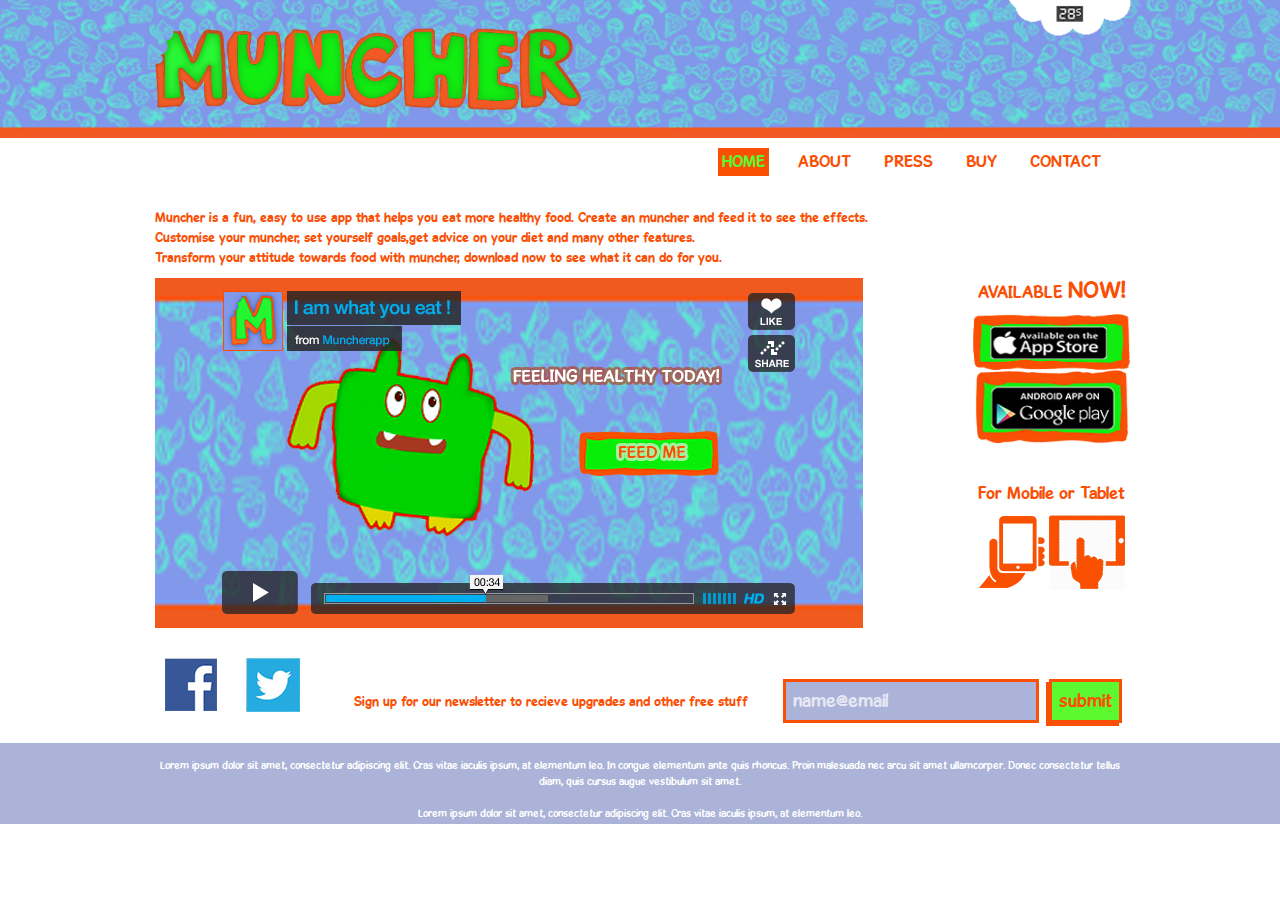
<file: index.html>
<!DOCTYPE html>
<html lang="en">

<head>
    <meta charset="utf-8">
    <meta http-equiv="X-UA-Compatible" content="IE=edge">
    <meta name="viewport" content="width=device-width, initial-scale=1">
    <title>Muncher</title>
    <!-- just google monster and got this image for the title image -->
    <link rel="shortcut icon" href="./public/images/title-image.ico" />

    <!-- Bootstrap -->
    <link rel="stylesheet" href="https://maxcdn.bootstrapcdn.com/bootstrap/3.3.5/css/bootstrap.min.css">
    <!-- Awesome Fonts -->
    <link rel="stylesheet" href="https://maxcdn.bootstrapcdn.com/font-awesome/4.4.0/css/font-awesome.min.css">
    <!-- main -->
    <link rel="stylesheet" href="./public/css/style.css">
</head>

<body class="body">

    <!-- MARK: Header -->
    <!--  putting images inside header and setting it to relative so i can stack & align the logo inside the background -->
    <div class="banner">
        <!-- putting logo inside container so its left aligned with the content on any width -->
        <div class="container">
           <a href="index.html"><img class="banner__logo img-responsive" src="./public/images/banner-logo.png" alt="Muncher Logo" /></a>
        </div>
        <img class="banner__background img-responsive" src="./public/images/banner-background.png" alt="Muncher banner Background" />
    </div>

    <!-- MARK: Nav -->
    <nav class="navbar navbar-default navbar-static-top" role="navigation">
        <div class="container">

            <!-- Hamburger Menu  -->
            <div class="navbar-header">
                <button type="button" class="navbar-toggle" data-toggle="collapse" data-target="#navbar">
                    <span class="sr-only">Toggle navigation</span>
                    <span class="icon-bar"></span>
                    <span class="icon-bar"></span>
                    <span class="icon-bar"></span>
                </button>
            </div>

            <!-- Nav -->
            <div class="collapse navbar-collapse" id="navbar">
                <ul class="nav navbar-nav navbar-right">
                    <li class="active"><a href="index.html">HOME</a></li>
                    <li><a href="About.html">ABOUT</a></li>
                    <li><a href="Press.html">PRESS</a></li>
                    <li><a href="Buy.html">BUY</a></li>
                    <li><a href="#contact" data-toggle="modal">CONTACT</a></li>
                </ul>
            </div>
        </div>
    </nav>

    <!--MARK: Intro -->
    <section class="intro">
        <div class="container">
            <div class="row">
                <div class="col-sm-12">
                    <p>Muncher is a fun, easy to use app that helps you eat more healthy food. Create an muncher and feed it to see the effects.
                        <br> Customise your muncher, set yourself goals,get advice on your diet and many other features.
                        <br> Transform your attitude towards food with muncher, download now to see what it can do for you.
                   </p>
                </div>
           </div>
        </div>
    </section>

    <!--MARK: Main -->
    <section class="main">
        <div class="container">
            <div class="row">

                <!--Video -->
                <div id="VideoDiv" class="col-md-9">
                    <!-- video player to go here but we our team doesnt have a video yet, so just using the image the designers provided -->
                    <img class="img-responsive" src="./public/images/video-image.png" alt="Video">
                </div>

                <!-- App Store -->
                <div class="appStore col-md-offset-1 col-md-2 text-center">
                    <h4 class="appStore__heading">AVAILABLE <span class="h3">NOW!</span></h2>
                    <a href="https://www.apple.com"><img class="appStore__img" src="./public/images/store-apple.png" alt="Apple App Store" /></a>
                    <a href="https://www.google.com"><img class="appStore__img" src="./public/images/store-google.png" alt="Android App Store" /></a>
                    <h4 class="appStore__heading--lower">For Mobile or Tablet</h3>
                    <img src="./public/images/device-mobile.png" alt="Mobile Devices" />
                    <img src="./public/images/device-tablet.png" alt="Tablet Devices" />
                </div>
            </div>
        </div>
    </section>

    <!--MARK: Social Media-->
    <section class="social-media">
        <div class="container">
            <div class="row">

                <!-- Social Media Container -->
                <!-- on the PSD after the facebook & twitter icon the text's baseline is alligned to the bottom of the icons , also the input & submit buttons actually go lower than the bottom of the icons
                was pretty fustrating trying to align this perfectly to what the designers specified , I basicly needed a col-md-7.5-->
                <div class="social-container col-md-7 col-sm-9">
                    <a href="https://www.facebook.com"><img class="social-container__social-image" src="./public/images/social-facebook.png" alt="Facebook icon" /></a>
                    <a href="https://www.twitter.com"><img class="social-container__social-image" src="./public/images/social-twitter.png" alt="Twitter Icon" /></a>
                    <p class="social-container__text">
                        Sign up for our newsletter to recieve upgrades and other free stuff
                    </p>
                </div>

                <!-- Subscribe Form -->
                <div class="subscribe-form-container col-md-5 col-sm-12">
                    <form class="form-inline form-inline--subscribe" id="subscribeForm" method="post" action="./ajax/contactSimple.php" onsubmit="return false;">
                        <div class="form-group form-inline--subscribe__input">
                            <input class="input--muncher input--lg" type="email" name="subscribeEmail" placeholder="name@email" required value="">
                        </div>
                        <input class="btn--muncher btn--lg" type="submit" value="submit">
                    </form>
                    <p id="subscribeResponse"></p>
                </div>

            </div>
        </div>
    </section>

    <!--MARK: Footer -->
    <footer class="footer">
        <div class="container">
            <div class="row">
                <div class="col-xs-12 text-center">
                    <p class="footer__p">Lorem ipsum dolor sit amet, consectetur adipiscing elit. Cras vitae iaculis ipsum, at elementum leo. In congue elementum ante quis rhoncus. Proin malesuada nec arcu sit amet ullamcorper. Donec consectetur tellus diam, quis cursus augue
                        vestibulum sit amet.
                        <br>
                        <br> Lorem ipsum dolor sit amet, consectetur adipiscing elit. Cras vitae iaculis ipsum, at elementum leo.
                    </p>
                </div>
            </div>
        </div>
    </footer>

    <!--MARK: Modal Contact form-->
    <div class="modal fade" id="contact" tabindex="-1" role="dialog" aria-labelledby="" aria-hidden="true">
        <div class="modal-dialog">
            <div class="modal-content">
                <!-- Contact Form -->
                <form id="contactForm" class="form-horizontal" method="post" action="./ajax/contactSimple.php" onsubmit="return false;">

                    <!-- Modal Head -->
                    <div class="modal-header">
                        <button type="button" class="close" data-dismiss="modal" aria-hidden="true">&times;</button>
                        <h4 class="modal-title text-center">Contact</h4>
                    </div>

                    <!-- Modal Body -->
                    <div class="modal-body">
                        <div class="form-group">
                            <label for="contactName" class="col-sm-2 control-label">Name</label>
                            <div class="col-sm-10">
                                <input type="text" class="form-control" name="contactName" required placeholder="Name">
                            </div>
                        </div>
                        <div class="form-group">
                            <label for="contactEmail" class="col-sm-2 control-label">Email</label>
                            <div class="col-sm-10">
                                <input type="email" class="form-control" name="contactEmail" placeholder="you@example.com" required>
                            </div>
                        </div>
                        <div class="form-group">
                            <label for="contactMessage" class="col-sm-2 control-label">Message</label>
                            <div class="col-sm-10">
                                <textarea class="form-control" name="contactMessage" rows="8" placeholder="Message" required></textarea>
                            </div>
                        </div>
                    </div>

                    <!-- Modal Footer -->
                    <div class="modal-footer">
                        <!-- where the ajax response will be put -->
                        <p id="contactResponse"></p>
                        <button type="button" class="btn btn-default" data-dismiss="modal">Close</button>
                        <button class="btn btn--muncher" type="submit">Send</button>
                    </div>

                </form>
                <!-- End of Contact form -->
            </div>
        </div>
    </div>

    <!-- jQuery -->
    <script src="https://ajax.googleapis.com/ajax/libs/jquery/1.11.3/jquery.min.js"></script>
    <!-- Bootstrap -->
    <script src="https://maxcdn.bootstrapcdn.com/bootstrap/3.3.5/js/bootstrap.min.js"></script>
    <!-- Main -->
    <script src="./public/js/main.js"></script>
</body>
</html>
</file>
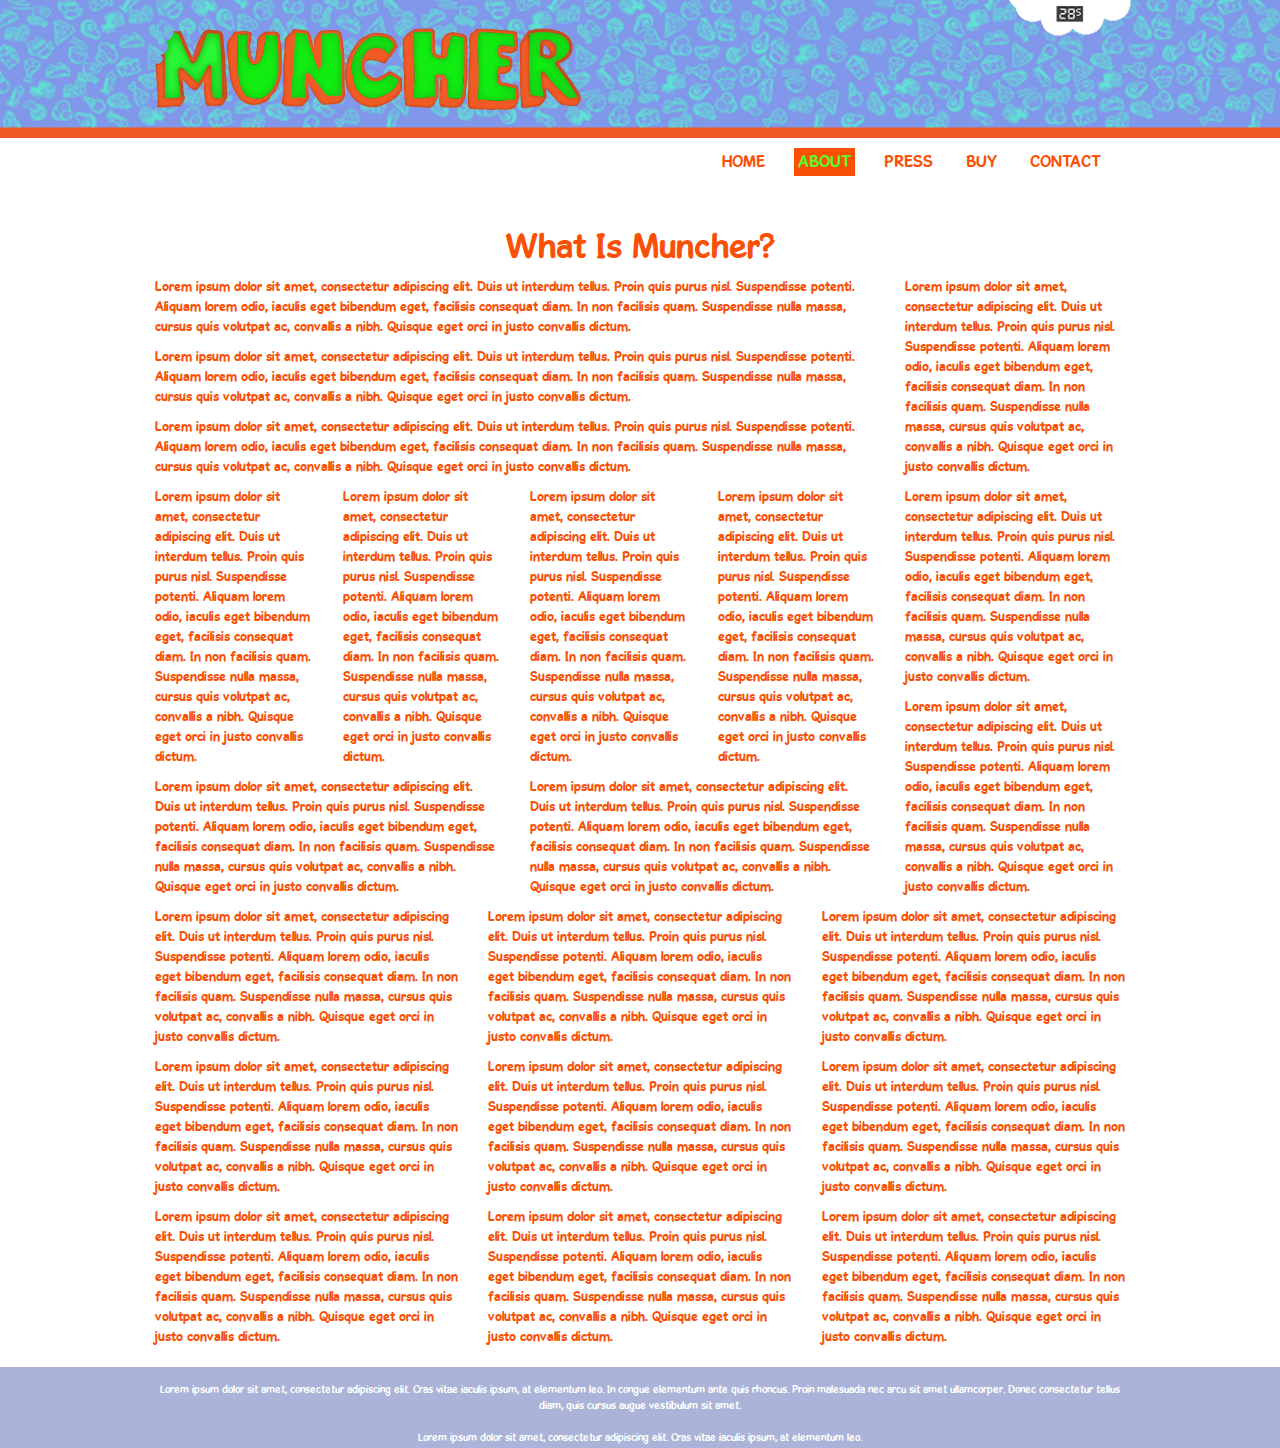
<file: About.html>
<!DOCTYPE html>
<html lang="en">

<head>
    <meta charset="utf-8">
    <meta http-equiv="X-UA-Compatible" content="IE=edge">
    <meta name="viewport" content="width=device-width, initial-scale=1">
    <title>About Muncher</title>
    <link rel="shortcut icon" href=".public/images/title-image.ico" />

    <!-- Bootstrap -->
    <link rel="stylesheet" href="https://maxcdn.bootstrapcdn.com/bootstrap/3.3.5/css/bootstrap.min.css">
    <!-- Awesome Fonts -->
    <link rel="stylesheet" href="https://maxcdn.bootstrapcdn.com/font-awesome/4.4.0/css/font-awesome.min.css">
    <!-- main -->
    <link rel="stylesheet" href="./public/css/style.css">
</head>

<body class="body">

    <!-- MARK: Header -->
    <!--  putting images inside header and setting it to relative so i can stack & align the logo inside the background -->
    <div class="banner">
        <!-- putting logo inside container so its left aligned with the content on any width -->
        <div class="container">
           <a href="index.html"><img class="banner__logo img-responsive" src="./public/images/banner-logo.png" alt="Muncher Logo" /></a>
        </div>
        <img class="banner__background img-responsive" src="./public/images/banner-background.png" alt="Muncher banner Background" />
    </div>

    <!-- MARK: Nav -->
    <nav class="navbar navbar-default navbar-static-top" role="navigation">
        <div class="container">

            <!-- Hamburger Menu  -->
            <div class="navbar-header">
                <button type="button" class="navbar-toggle" data-toggle="collapse" data-target="#navbar">
                    <span class="sr-only">Toggle navigation</span>
                    <span class="icon-bar"></span>
                    <span class="icon-bar"></span>
                    <span class="icon-bar"></span>
                </button>
            </div>

            <!-- Nav -->
            <div class="collapse navbar-collapse" id="navbar">
                <ul class="nav navbar-nav navbar-right">
                    <li><a href="index.html">HOME</a></li>
                    <li class="active"><a href="About.html">ABOUT</a></li>
                    <li><a href="Press.html">PRESS</a></li>
                    <li><a href="Buy.html">BUY</a></li>
                    <li><a href="#contact" data-toggle="modal">CONTACT</a></li>
                </ul>
            </div>
        </div>
    </nav>

    <!-- Lorum Ipsom filler -->
    <div class="container">
        <div class="row">
            <div class="col-xs-12 text-center">
                <h1>What Is Muncher?</h1>
            </div>
        </div>
        <div class="row">
            <div class="col-md-9 col-sm-8">
                <div class="row">
                    <div class="col-xs-12">
                        <p>Lorem ipsum dolor sit amet, consectetur adipiscing elit. Duis ut interdum tellus. Proin quis purus nisl. Suspendisse potenti. Aliquam lorem odio, iaculis eget bibendum eget, facilisis consequat diam. In non facilisis quam. Suspendisse nulla massa, cursus quis volutpat ac, convallis a nibh. Quisque eget orci in justo convallis dictum.</p>
                        <p>Lorem ipsum dolor sit amet, consectetur adipiscing elit. Duis ut interdum tellus. Proin quis purus nisl. Suspendisse potenti. Aliquam lorem odio, iaculis eget bibendum eget, facilisis consequat diam. In non facilisis quam. Suspendisse nulla massa, cursus quis volutpat ac, convallis a nibh. Quisque eget orci in justo convallis dictum.</p>
                        <p>Lorem ipsum dolor sit amet, consectetur adipiscing elit. Duis ut interdum tellus. Proin quis purus nisl. Suspendisse potenti. Aliquam lorem odio, iaculis eget bibendum eget, facilisis consequat diam. In non facilisis quam. Suspendisse nulla massa, cursus quis volutpat ac, convallis a nibh. Quisque eget orci in justo convallis dictum.</p>
                    </div>
                    <div class="col-md-3 col-sm-4">
                        <p>Lorem ipsum dolor sit amet, consectetur adipiscing elit. Duis ut interdum tellus. Proin quis purus nisl. Suspendisse potenti. Aliquam lorem odio, iaculis eget bibendum eget, facilisis consequat diam. In non facilisis quam. Suspendisse nulla massa, cursus quis volutpat ac, convallis a nibh. Quisque eget orci in justo convallis dictum.</p>
                    </div>
                    <div class="col-md-3 col-sm-4">
                        <p>Lorem ipsum dolor sit amet, consectetur adipiscing elit. Duis ut interdum tellus. Proin quis purus nisl. Suspendisse potenti. Aliquam lorem odio, iaculis eget bibendum eget, facilisis consequat diam. In non facilisis quam. Suspendisse nulla massa, cursus quis volutpat ac, convallis a nibh. Quisque eget orci in justo convallis dictum.</p>
                    </div>
                    <div class="col-md-3 col-sm-4">
                        <p>Lorem ipsum dolor sit amet, consectetur adipiscing elit. Duis ut interdum tellus. Proin quis purus nisl. Suspendisse potenti. Aliquam lorem odio, iaculis eget bibendum eget, facilisis consequat diam. In non facilisis quam. Suspendisse nulla massa, cursus quis volutpat ac, convallis a nibh. Quisque eget orci in justo convallis dictum.</p>
                    </div>
                    <div class="col-md-3 col-sm-4">
                        <p>Lorem ipsum dolor sit amet, consectetur adipiscing elit. Duis ut interdum tellus. Proin quis purus nisl. Suspendisse potenti. Aliquam lorem odio, iaculis eget bibendum eget, facilisis consequat diam. In non facilisis quam. Suspendisse nulla massa, cursus quis volutpat ac, convallis a nibh. Quisque eget orci in justo convallis dictum.</p>
                    </div>
                    <div class="col-md-6 col-sm-4">
                        <p>Lorem ipsum dolor sit amet, consectetur adipiscing elit. Duis ut interdum tellus. Proin quis purus nisl. Suspendisse potenti. Aliquam lorem odio, iaculis eget bibendum eget, facilisis consequat diam. In non facilisis quam. Suspendisse nulla massa, cursus quis volutpat ac, convallis a nibh. Quisque eget orci in justo convallis dictum.</p>
                    </div>
                    <div class="col-md-6 col-sm-4">
                        <p>Lorem ipsum dolor sit amet, consectetur adipiscing elit. Duis ut interdum tellus. Proin quis purus nisl. Suspendisse potenti. Aliquam lorem odio, iaculis eget bibendum eget, facilisis consequat diam. In non facilisis quam. Suspendisse nulla massa, cursus quis volutpat ac, convallis a nibh. Quisque eget orci in justo convallis dictum.</p>
                    </div>
                </div>
            </div>
            <div class="col-md-3 col-sm-4">
                <p>Lorem ipsum dolor sit amet, consectetur adipiscing elit. Duis ut interdum tellus. Proin quis purus nisl. Suspendisse potenti. Aliquam lorem odio, iaculis eget bibendum eget, facilisis consequat diam. In non facilisis quam. Suspendisse nulla massa, cursus quis volutpat ac, convallis a nibh. Quisque eget orci in justo convallis dictum.</p>
                <p>Lorem ipsum dolor sit amet, consectetur adipiscing elit. Duis ut interdum tellus. Proin quis purus nisl. Suspendisse potenti. Aliquam lorem odio, iaculis eget bibendum eget, facilisis consequat diam. In non facilisis quam. Suspendisse nulla massa, cursus quis volutpat ac, convallis a nibh. Quisque eget orci in justo convallis dictum.</p>
                <p>Lorem ipsum dolor sit amet, consectetur adipiscing elit. Duis ut interdum tellus. Proin quis purus nisl. Suspendisse potenti. Aliquam lorem odio, iaculis eget bibendum eget, facilisis consequat diam. In non facilisis quam. Suspendisse nulla massa, cursus quis volutpat ac, convallis a nibh. Quisque eget orci in justo convallis dictum.</p>
            </div>
            <div class="col-md-4 col-sm-6">
                <p>Lorem ipsum dolor sit amet, consectetur adipiscing elit. Duis ut interdum tellus. Proin quis purus nisl. Suspendisse potenti. Aliquam lorem odio, iaculis eget bibendum eget, facilisis consequat diam. In non facilisis quam. Suspendisse nulla massa, cursus quis volutpat ac, convallis a nibh. Quisque eget orci in justo convallis dictum.</p>
                <p>Lorem ipsum dolor sit amet, consectetur adipiscing elit. Duis ut interdum tellus. Proin quis purus nisl. Suspendisse potenti. Aliquam lorem odio, iaculis eget bibendum eget, facilisis consequat diam. In non facilisis quam. Suspendisse nulla massa, cursus quis volutpat ac, convallis a nibh. Quisque eget orci in justo convallis dictum.</p>
                <p>Lorem ipsum dolor sit amet, consectetur adipiscing elit. Duis ut interdum tellus. Proin quis purus nisl. Suspendisse potenti. Aliquam lorem odio, iaculis eget bibendum eget, facilisis consequat diam. In non facilisis quam. Suspendisse nulla massa, cursus quis volutpat ac, convallis a nibh. Quisque eget orci in justo convallis dictum.</p>
            </div>
            <div class="col-md-4 col-sm-6">
                <p>Lorem ipsum dolor sit amet, consectetur adipiscing elit. Duis ut interdum tellus. Proin quis purus nisl. Suspendisse potenti. Aliquam lorem odio, iaculis eget bibendum eget, facilisis consequat diam. In non facilisis quam. Suspendisse nulla massa, cursus quis volutpat ac, convallis a nibh. Quisque eget orci in justo convallis dictum.</p>
                <p>Lorem ipsum dolor sit amet, consectetur adipiscing elit. Duis ut interdum tellus. Proin quis purus nisl. Suspendisse potenti. Aliquam lorem odio, iaculis eget bibendum eget, facilisis consequat diam. In non facilisis quam. Suspendisse nulla massa, cursus quis volutpat ac, convallis a nibh. Quisque eget orci in justo convallis dictum.</p>
                <p>Lorem ipsum dolor sit amet, consectetur adipiscing elit. Duis ut interdum tellus. Proin quis purus nisl. Suspendisse potenti. Aliquam lorem odio, iaculis eget bibendum eget, facilisis consequat diam. In non facilisis quam. Suspendisse nulla massa, cursus quis volutpat ac, convallis a nibh. Quisque eget orci in justo convallis dictum.</p>
            </div>
            <div class="col-md-4 col-sm-6">
                <p>Lorem ipsum dolor sit amet, consectetur adipiscing elit. Duis ut interdum tellus. Proin quis purus nisl. Suspendisse potenti. Aliquam lorem odio, iaculis eget bibendum eget, facilisis consequat diam. In non facilisis quam. Suspendisse nulla massa, cursus quis volutpat ac, convallis a nibh. Quisque eget orci in justo convallis dictum.</p>
                <p>Lorem ipsum dolor sit amet, consectetur adipiscing elit. Duis ut interdum tellus. Proin quis purus nisl. Suspendisse potenti. Aliquam lorem odio, iaculis eget bibendum eget, facilisis consequat diam. In non facilisis quam. Suspendisse nulla massa, cursus quis volutpat ac, convallis a nibh. Quisque eget orci in justo convallis dictum.</p>
                <p>Lorem ipsum dolor sit amet, consectetur adipiscing elit. Duis ut interdum tellus. Proin quis purus nisl. Suspendisse potenti. Aliquam lorem odio, iaculis eget bibendum eget, facilisis consequat diam. In non facilisis quam. Suspendisse nulla massa, cursus quis volutpat ac, convallis a nibh. Quisque eget orci in justo convallis dictum.</p>
            </div>
        </div>
    </div>

    <!--MARK: Footer -->
    <footer class="footer">
        <div class="container">
            <div class="row">
                <div class="col-xs-12 text-center">
                    <p class="footer__p">Lorem ipsum dolor sit amet, consectetur adipiscing elit. Cras vitae iaculis ipsum, at elementum leo. In congue elementum ante quis rhoncus. Proin malesuada nec arcu sit amet ullamcorper. Donec consectetur tellus diam, quis cursus augue
                        vestibulum sit amet.
                        <br>
                        <br> Lorem ipsum dolor sit amet, consectetur adipiscing elit. Cras vitae iaculis ipsum, at elementum leo.
                    </p>
                </div>
            </div>
        </div>
    </footer>

    <!--MARK: Modal Contact form-->
    <div class="modal fade" id="contact" tabindex="-1" role="dialog" aria-labelledby="" aria-hidden="true">
        <div class="modal-dialog">
            <div class="modal-content">
                <!-- Contact Form -->
                <form id="contactForm" class="form-horizontal" method="post" action="./ajax/contactSimple.php" onsubmit="return false;">

                    <!-- Modal Head -->
                    <div class="modal-header">
                        <button type="button" class="close" data-dismiss="modal" aria-hidden="true">&times;</button>
                        <h4 class="modal-title text-center">Contact</h4>
                    </div>

                    <!-- Modal Body -->
                    <div class="modal-body">
                        <div class="form-group">
                            <label for="contactName" class="col-sm-2 control-label">Name</label>
                            <div class="col-sm-10">
                                <input type="text" class="form-control" name="contactName" required placeholder="Name">
                            </div>
                        </div>
                        <div class="form-group">
                            <label for="contactEmail" class="col-sm-2 control-label">Email</label>
                            <div class="col-sm-10">
                                <input type="email" class="form-control" name="contactEmail" placeholder="you@example.com" required>
                            </div>
                        </div>
                        <div class="form-group">
                            <label for="contactMessage" class="col-sm-2 control-label">Message</label>
                            <div class="col-sm-10">
                                <textarea class="form-control" name="contactMessage" rows="8" placeholder="Message" required></textarea>
                            </div>
                        </div>
                    </div>

                    <!-- Modal Footer -->
                    <div class="modal-footer">
                        <!-- where the ajax response will be put -->
                        <p id="contactResponse"></p>
                        <button type="button" class="btn btn-default" data-dismiss="modal">Close</button>
                        <button class="btn btn--muncher" type="submit">Send</button>
                    </div>

                </form>
                <!-- End of Contact form -->
            </div>
        </div>
    </div>

    <!-- jQuery -->
    <script src="https://ajax.googleapis.com/ajax/libs/jquery/1.11.3/jquery.min.js"></script>
    <!-- Bootstrap -->
    <script src="https://maxcdn.bootstrapcdn.com/bootstrap/3.3.5/js/bootstrap.min.js"></script>
    <!-- Main -->
    <script src="./public/js/main.js"></script>
</body>
</html>
</file>
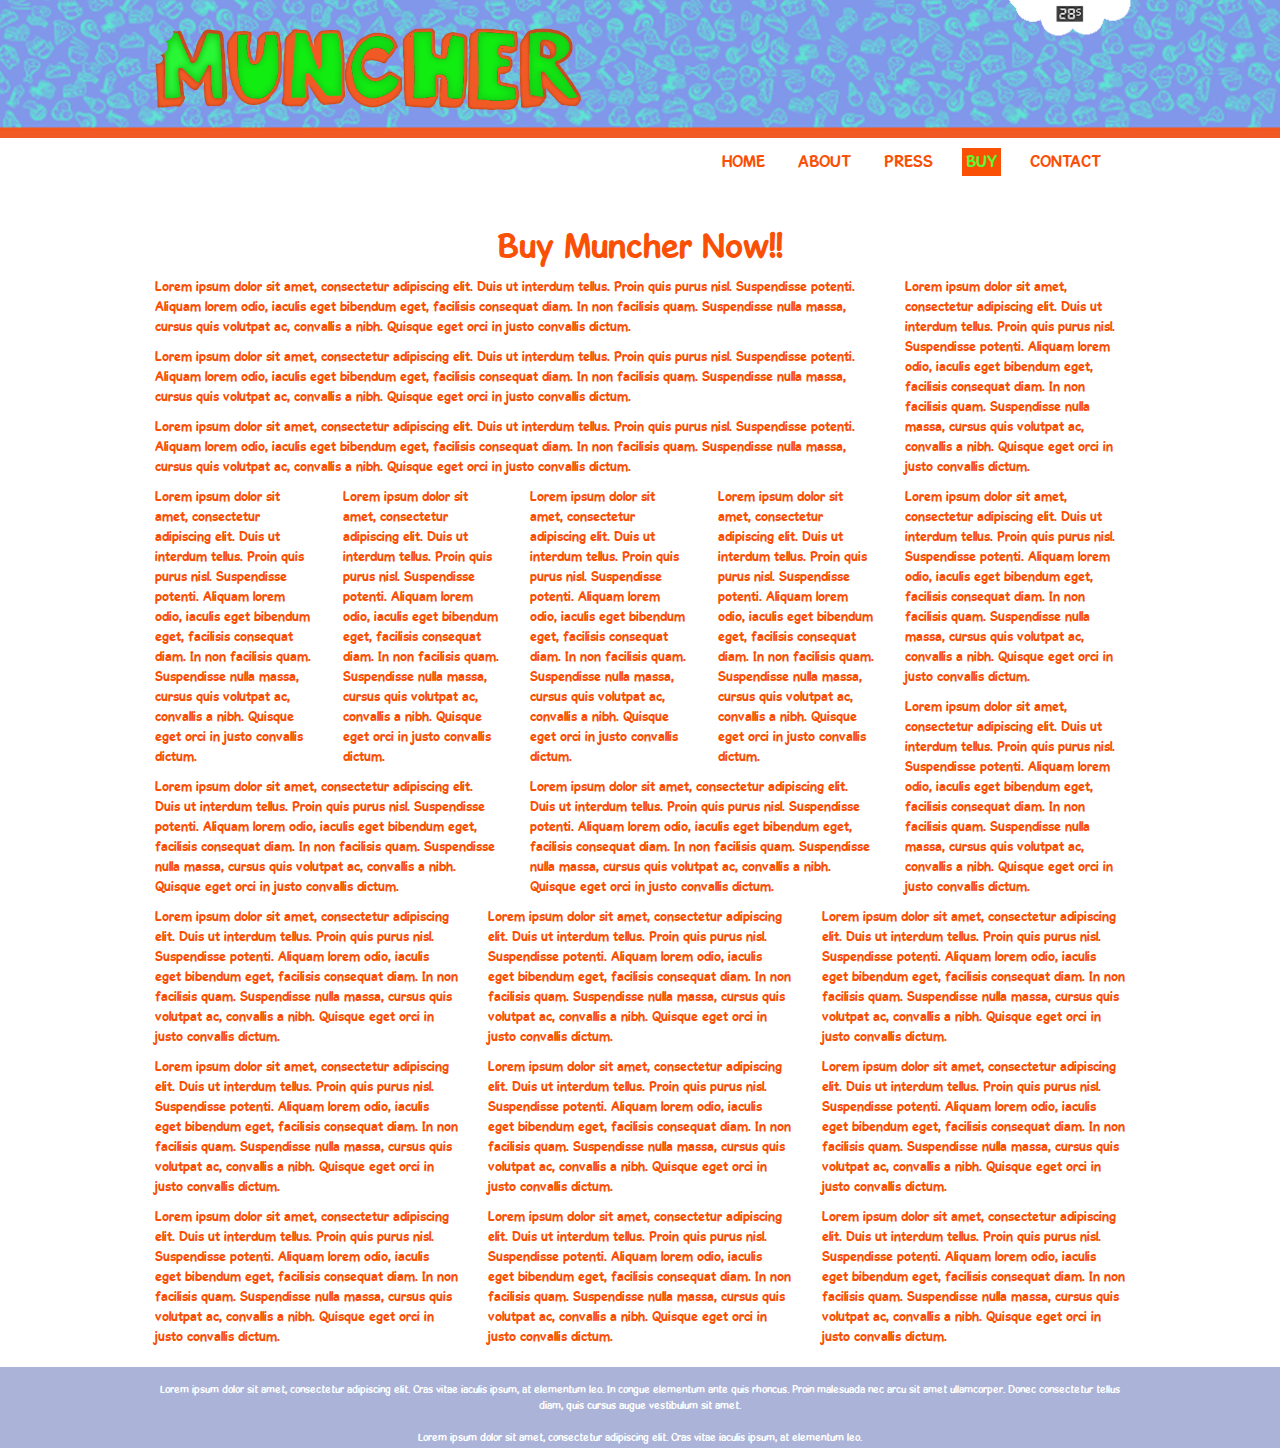
<file: Buy.html>
<!DOCTYPE html>
<html lang="en">

<head>
    <meta charset="utf-8">
    <meta http-equiv="X-UA-Compatible" content="IE=edge">
    <meta name="viewport" content="width=device-width, initial-scale=1">
    <title>Buy Muncher</title>
    <link rel="shortcut icon" href=".public/images/title-image.ico" />

    <!-- Bootstrap -->
    <link rel="stylesheet" href="https://maxcdn.bootstrapcdn.com/bootstrap/3.3.5/css/bootstrap.min.css">
    <!-- Awesome Fonts -->
    <link rel="stylesheet" href="https://maxcdn.bootstrapcdn.com/font-awesome/4.4.0/css/font-awesome.min.css">
    <!-- main -->
    <link rel="stylesheet" href="./public/css/style.css">
</head>

<body class="body">

    <!-- MARK: Header -->
    <!--  putting images inside header and setting it to relative so i can stack & align the logo inside the background -->
    <div class="banner">
        <!-- putting logo inside container so its left aligned with the content on any width -->
        <div class="container">
           <a href="index.html"><img class="banner__logo img-responsive" src="./public/images/banner-logo.png" alt="Muncher Logo" /></a>
        </div>
        <img class="banner__background img-responsive" src="./public/images/banner-background.png" alt="Muncher banner Background" />
    </div>

    <!-- MARK: Nav -->
    <nav class="navbar navbar-default navbar-static-top" role="navigation">
        <div class="container">

            <!-- Hamburger Menu  -->
            <div class="navbar-header">
                <button type="button" class="navbar-toggle" data-toggle="collapse" data-target="#navbar">
                    <span class="sr-only">Toggle navigation</span>
                    <span class="icon-bar"></span>
                    <span class="icon-bar"></span>
                    <span class="icon-bar"></span>
                </button>
            </div>

            <!-- Nav -->
            <div class="collapse navbar-collapse" id="navbar">
                <ul class="nav navbar-nav navbar-right">
                    <li><a href="index.html">HOME</a></li>
                    <li><a href="About.html">ABOUT</a></li>
                    <li><a href="Press.html">PRESS</a></li>
                    <li class="active"><a href="Buy.html">BUY</a></li>
                    <li><a href="#contact" data-toggle="modal">CONTACT</a></li>
                </ul>
            </div>
        </div>
    </nav>

    <!-- Lorum Ipsom filler -->
    <div class="container">
        <div class="row">
            <div class="col-xs-12 text-center">
                <h1>Buy Muncher Now!!</h1>
            </div>
        </div>
        <div class="row">
            <div class="col-md-9 col-sm-8">
                <div class="row">
                    <div class="col-xs-12">
                        <p>Lorem ipsum dolor sit amet, consectetur adipiscing elit. Duis ut interdum tellus. Proin quis purus nisl. Suspendisse potenti. Aliquam lorem odio, iaculis eget bibendum eget, facilisis consequat diam. In non facilisis quam. Suspendisse nulla massa, cursus quis volutpat ac, convallis a nibh. Quisque eget orci in justo convallis dictum.</p>
                        <p>Lorem ipsum dolor sit amet, consectetur adipiscing elit. Duis ut interdum tellus. Proin quis purus nisl. Suspendisse potenti. Aliquam lorem odio, iaculis eget bibendum eget, facilisis consequat diam. In non facilisis quam. Suspendisse nulla massa, cursus quis volutpat ac, convallis a nibh. Quisque eget orci in justo convallis dictum.</p>
                        <p>Lorem ipsum dolor sit amet, consectetur adipiscing elit. Duis ut interdum tellus. Proin quis purus nisl. Suspendisse potenti. Aliquam lorem odio, iaculis eget bibendum eget, facilisis consequat diam. In non facilisis quam. Suspendisse nulla massa, cursus quis volutpat ac, convallis a nibh. Quisque eget orci in justo convallis dictum.</p>
                    </div>
                    <div class="col-md-3 col-sm-4">
                        <p>Lorem ipsum dolor sit amet, consectetur adipiscing elit. Duis ut interdum tellus. Proin quis purus nisl. Suspendisse potenti. Aliquam lorem odio, iaculis eget bibendum eget, facilisis consequat diam. In non facilisis quam. Suspendisse nulla massa, cursus quis volutpat ac, convallis a nibh. Quisque eget orci in justo convallis dictum.</p>
                    </div>
                    <div class="col-md-3 col-sm-4">
                        <p>Lorem ipsum dolor sit amet, consectetur adipiscing elit. Duis ut interdum tellus. Proin quis purus nisl. Suspendisse potenti. Aliquam lorem odio, iaculis eget bibendum eget, facilisis consequat diam. In non facilisis quam. Suspendisse nulla massa, cursus quis volutpat ac, convallis a nibh. Quisque eget orci in justo convallis dictum.</p>
                    </div>
                    <div class="col-md-3 col-sm-4">
                        <p>Lorem ipsum dolor sit amet, consectetur adipiscing elit. Duis ut interdum tellus. Proin quis purus nisl. Suspendisse potenti. Aliquam lorem odio, iaculis eget bibendum eget, facilisis consequat diam. In non facilisis quam. Suspendisse nulla massa, cursus quis volutpat ac, convallis a nibh. Quisque eget orci in justo convallis dictum.</p>
                    </div>
                    <div class="col-md-3 col-sm-4">
                        <p>Lorem ipsum dolor sit amet, consectetur adipiscing elit. Duis ut interdum tellus. Proin quis purus nisl. Suspendisse potenti. Aliquam lorem odio, iaculis eget bibendum eget, facilisis consequat diam. In non facilisis quam. Suspendisse nulla massa, cursus quis volutpat ac, convallis a nibh. Quisque eget orci in justo convallis dictum.</p>
                    </div>
                    <div class="col-md-6 col-sm-4">
                        <p>Lorem ipsum dolor sit amet, consectetur adipiscing elit. Duis ut interdum tellus. Proin quis purus nisl. Suspendisse potenti. Aliquam lorem odio, iaculis eget bibendum eget, facilisis consequat diam. In non facilisis quam. Suspendisse nulla massa, cursus quis volutpat ac, convallis a nibh. Quisque eget orci in justo convallis dictum.</p>
                    </div>
                    <div class="col-md-6 col-sm-4">
                        <p>Lorem ipsum dolor sit amet, consectetur adipiscing elit. Duis ut interdum tellus. Proin quis purus nisl. Suspendisse potenti. Aliquam lorem odio, iaculis eget bibendum eget, facilisis consequat diam. In non facilisis quam. Suspendisse nulla massa, cursus quis volutpat ac, convallis a nibh. Quisque eget orci in justo convallis dictum.</p>
                    </div>
                </div>
            </div>
            <div class="col-md-3 col-sm-4">
                <p>Lorem ipsum dolor sit amet, consectetur adipiscing elit. Duis ut interdum tellus. Proin quis purus nisl. Suspendisse potenti. Aliquam lorem odio, iaculis eget bibendum eget, facilisis consequat diam. In non facilisis quam. Suspendisse nulla massa, cursus quis volutpat ac, convallis a nibh. Quisque eget orci in justo convallis dictum.</p>
                <p>Lorem ipsum dolor sit amet, consectetur adipiscing elit. Duis ut interdum tellus. Proin quis purus nisl. Suspendisse potenti. Aliquam lorem odio, iaculis eget bibendum eget, facilisis consequat diam. In non facilisis quam. Suspendisse nulla massa, cursus quis volutpat ac, convallis a nibh. Quisque eget orci in justo convallis dictum.</p>
                <p>Lorem ipsum dolor sit amet, consectetur adipiscing elit. Duis ut interdum tellus. Proin quis purus nisl. Suspendisse potenti. Aliquam lorem odio, iaculis eget bibendum eget, facilisis consequat diam. In non facilisis quam. Suspendisse nulla massa, cursus quis volutpat ac, convallis a nibh. Quisque eget orci in justo convallis dictum.</p>
            </div>
            <div class="col-md-4 col-sm-6">
                <p>Lorem ipsum dolor sit amet, consectetur adipiscing elit. Duis ut interdum tellus. Proin quis purus nisl. Suspendisse potenti. Aliquam lorem odio, iaculis eget bibendum eget, facilisis consequat diam. In non facilisis quam. Suspendisse nulla massa, cursus quis volutpat ac, convallis a nibh. Quisque eget orci in justo convallis dictum.</p>
                <p>Lorem ipsum dolor sit amet, consectetur adipiscing elit. Duis ut interdum tellus. Proin quis purus nisl. Suspendisse potenti. Aliquam lorem odio, iaculis eget bibendum eget, facilisis consequat diam. In non facilisis quam. Suspendisse nulla massa, cursus quis volutpat ac, convallis a nibh. Quisque eget orci in justo convallis dictum.</p>
                <p>Lorem ipsum dolor sit amet, consectetur adipiscing elit. Duis ut interdum tellus. Proin quis purus nisl. Suspendisse potenti. Aliquam lorem odio, iaculis eget bibendum eget, facilisis consequat diam. In non facilisis quam. Suspendisse nulla massa, cursus quis volutpat ac, convallis a nibh. Quisque eget orci in justo convallis dictum.</p>
            </div>
            <div class="col-md-4 col-sm-6">
                <p>Lorem ipsum dolor sit amet, consectetur adipiscing elit. Duis ut interdum tellus. Proin quis purus nisl. Suspendisse potenti. Aliquam lorem odio, iaculis eget bibendum eget, facilisis consequat diam. In non facilisis quam. Suspendisse nulla massa, cursus quis volutpat ac, convallis a nibh. Quisque eget orci in justo convallis dictum.</p>
                <p>Lorem ipsum dolor sit amet, consectetur adipiscing elit. Duis ut interdum tellus. Proin quis purus nisl. Suspendisse potenti. Aliquam lorem odio, iaculis eget bibendum eget, facilisis consequat diam. In non facilisis quam. Suspendisse nulla massa, cursus quis volutpat ac, convallis a nibh. Quisque eget orci in justo convallis dictum.</p>
                <p>Lorem ipsum dolor sit amet, consectetur adipiscing elit. Duis ut interdum tellus. Proin quis purus nisl. Suspendisse potenti. Aliquam lorem odio, iaculis eget bibendum eget, facilisis consequat diam. In non facilisis quam. Suspendisse nulla massa, cursus quis volutpat ac, convallis a nibh. Quisque eget orci in justo convallis dictum.</p>
            </div>
            <div class="col-md-4 col-sm-6">
                <p>Lorem ipsum dolor sit amet, consectetur adipiscing elit. Duis ut interdum tellus. Proin quis purus nisl. Suspendisse potenti. Aliquam lorem odio, iaculis eget bibendum eget, facilisis consequat diam. In non facilisis quam. Suspendisse nulla massa, cursus quis volutpat ac, convallis a nibh. Quisque eget orci in justo convallis dictum.</p>
                <p>Lorem ipsum dolor sit amet, consectetur adipiscing elit. Duis ut interdum tellus. Proin quis purus nisl. Suspendisse potenti. Aliquam lorem odio, iaculis eget bibendum eget, facilisis consequat diam. In non facilisis quam. Suspendisse nulla massa, cursus quis volutpat ac, convallis a nibh. Quisque eget orci in justo convallis dictum.</p>
                <p>Lorem ipsum dolor sit amet, consectetur adipiscing elit. Duis ut interdum tellus. Proin quis purus nisl. Suspendisse potenti. Aliquam lorem odio, iaculis eget bibendum eget, facilisis consequat diam. In non facilisis quam. Suspendisse nulla massa, cursus quis volutpat ac, convallis a nibh. Quisque eget orci in justo convallis dictum.</p>
            </div>
        </div>
    </div>


    <!--MARK: Footer -->
    <footer class="footer">
        <div class="container">
            <div class="row">
                <div class="col-xs-12 text-center">
                    <p class="footer__p">Lorem ipsum dolor sit amet, consectetur adipiscing elit. Cras vitae iaculis ipsum, at elementum leo. In congue elementum ante quis rhoncus. Proin malesuada nec arcu sit amet ullamcorper. Donec consectetur tellus diam, quis cursus augue
                        vestibulum sit amet.
                        <br>
                        <br> Lorem ipsum dolor sit amet, consectetur adipiscing elit. Cras vitae iaculis ipsum, at elementum leo.
                    </p>
                </div>
            </div>
        </div>
    </footer>

    <!--MARK: Modal Contact form-->
    <div class="modal fade" id="contact" tabindex="-1" role="dialog" aria-labelledby="" aria-hidden="true">
        <div class="modal-dialog">
            <div class="modal-content">
                <!-- Contact Form -->
                <form id="contactForm" class="form-horizontal" method="post" action="./ajax/contactSimple.php" onsubmit="return false;">

                    <!-- Modal Head -->
                    <div class="modal-header">
                        <button type="button" class="close" data-dismiss="modal" aria-hidden="true">&times;</button>
                        <h4 class="modal-title text-center">Contact</h4>
                    </div>

                    <!-- Modal Body -->
                    <div class="modal-body">
                        <div class="form-group">
                            <label for="contactName" class="col-sm-2 control-label">Name</label>
                            <div class="col-sm-10">
                                <input type="text" class="form-control" name="contactName" required placeholder="Name">
                            </div>
                        </div>
                        <div class="form-group">
                            <label for="contactEmail" class="col-sm-2 control-label">Email</label>
                            <div class="col-sm-10">
                                <input type="email" class="form-control" name="contactEmail" placeholder="you@example.com" required>
                            </div>
                        </div>
                        <div class="form-group">
                            <label for="contactMessage" class="col-sm-2 control-label">Message</label>
                            <div class="col-sm-10">
                                <textarea class="form-control" name="contactMessage" rows="8" placeholder="Message" required></textarea>
                            </div>
                        </div>
                    </div>

                    <!-- Modal Footer -->
                    <div class="modal-footer">
                        <!-- where the ajax response will be put -->
                        <p id="contactResponse"></p>
                        <button type="button" class="btn btn-default" data-dismiss="modal">Close</button>
                        <button class="btn btn--muncher" type="submit">Send</button>
                    </div>

                </form>
                <!-- End of Contact form -->
            </div>
        </div>
    </div>

    <!-- jQuery -->
    <script src="https://ajax.googleapis.com/ajax/libs/jquery/1.11.3/jquery.min.js"></script>
    <!-- Bootstrap -->
    <script src="https://maxcdn.bootstrapcdn.com/bootstrap/3.3.5/js/bootstrap.min.js"></script>
    <!-- Main -->
    <script src="./public/js/main.js"></script>
</body>
</html>
</file>
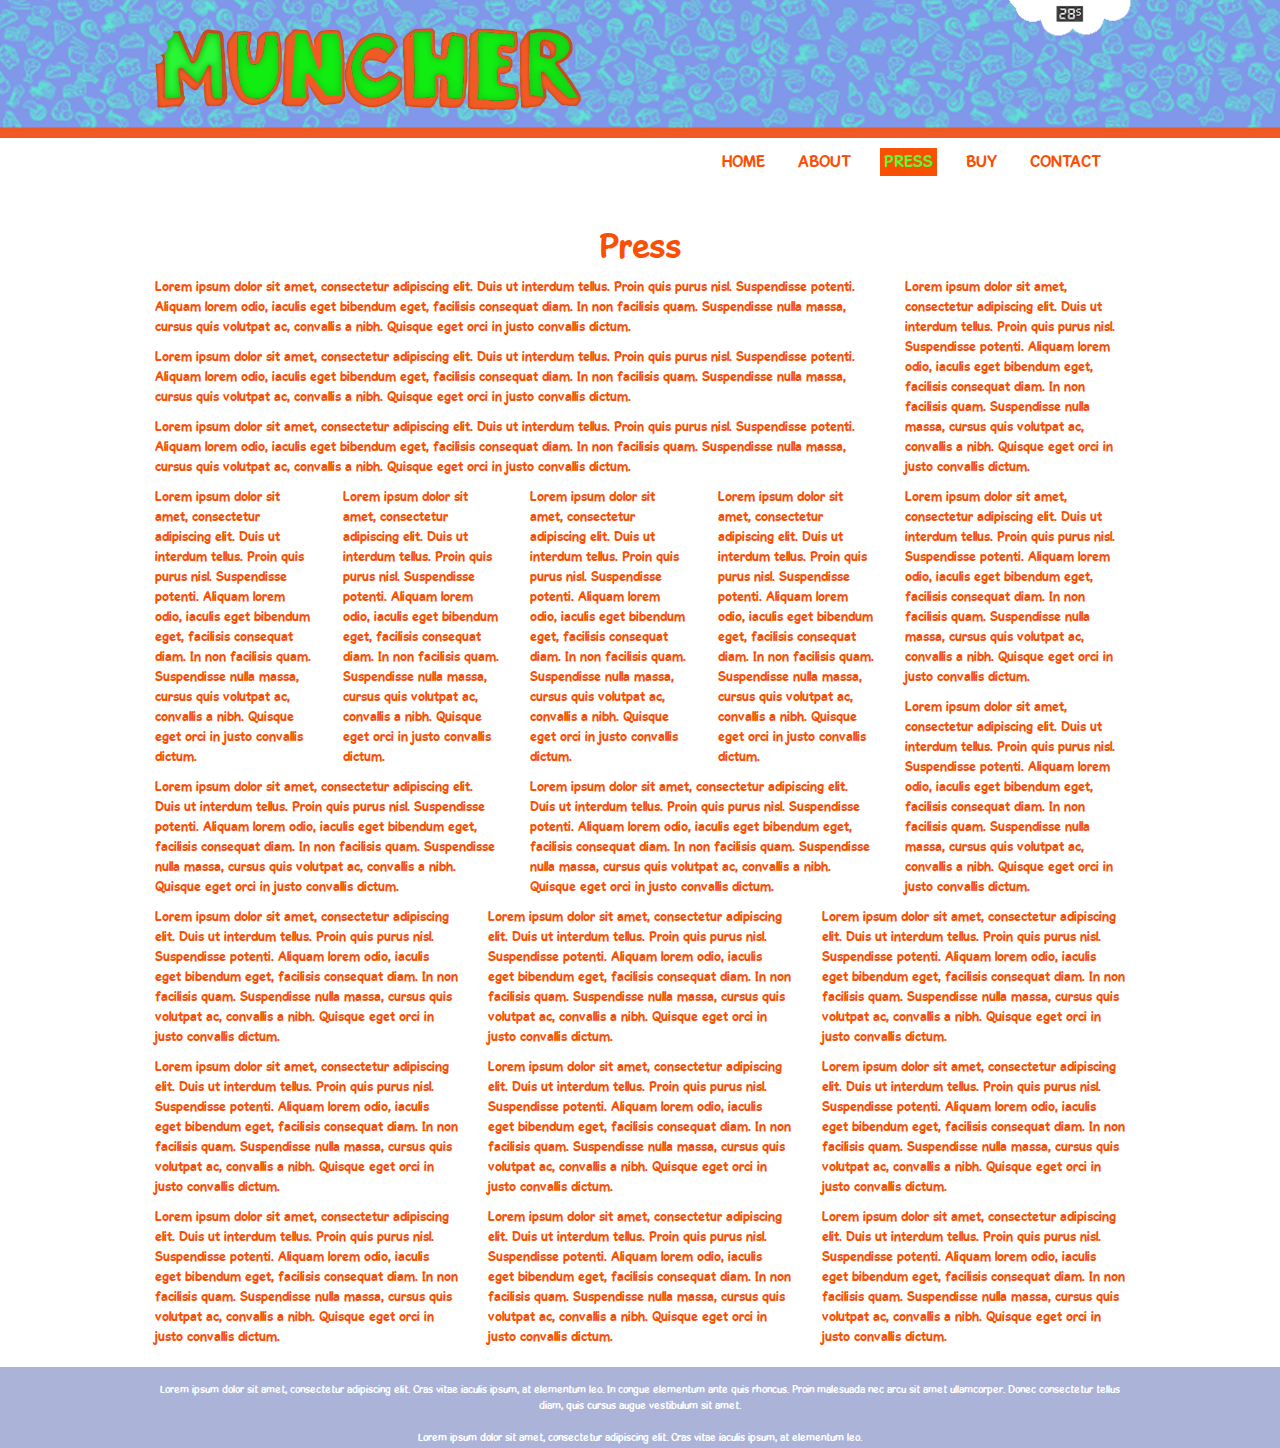
<file: Press.html>
<!DOCTYPE html>
<html lang="en">

<head>
    <meta charset="utf-8">
    <meta http-equiv="X-UA-Compatible" content="IE=edge">
    <meta name="viewport" content="width=device-width, initial-scale=1">
    <title>Muncher Press</title>
    <link rel="shortcut icon" href=".public/images/title-image.ico" />

    <!-- Bootstrap -->
    <link rel="stylesheet" href="https://maxcdn.bootstrapcdn.com/bootstrap/3.3.5/css/bootstrap.min.css">
    <!-- Awesome Fonts -->
    <link rel="stylesheet" href="https://maxcdn.bootstrapcdn.com/font-awesome/4.4.0/css/font-awesome.min.css">
    <!-- main -->
    <link rel="stylesheet" href="./public/css/style.css">
</head>

<body class="body">

    <!-- MARK: Header -->
    <!--  putting images inside header and setting it to relative so i can stack & align the logo inside the background -->
    <div class="banner">
        <!-- putting logo inside container so its left aligned with the content on any width -->
        <div class="container">
           <a href="index.html"><img class="banner__logo img-responsive" src="./public/images/banner-logo.png" alt="Muncher Logo" /></a>
        </div>
        <img class="banner__background img-responsive" src="./public/images/banner-background.png" alt="Muncher banner Background" />
    </div>

    <!-- MARK: Nav -->
    <nav class="navbar navbar-default navbar-static-top" role="navigation">
        <div class="container">

            <!-- Hamburger Menu  -->
            <div class="navbar-header">
                <button type="button" class="navbar-toggle" data-toggle="collapse" data-target="#navbar">
                    <span class="sr-only">Toggle navigation</span>
                    <span class="icon-bar"></span>
                    <span class="icon-bar"></span>
                    <span class="icon-bar"></span>
                </button>
            </div>

            <!-- Nav -->
            <div class="collapse navbar-collapse" id="navbar">
                <ul class="nav navbar-nav navbar-right">
                    <li><a href="index.html">HOME</a></li>
                    <li><a href="About.html">ABOUT</a></li>
                    <li class="active"><a href="Press.html">PRESS</a></li>
                    <li><a href="Buy.html">BUY</a></li>
                    <li><a href="#contact" data-toggle="modal">CONTACT</a></li>
                </ul>
            </div>
        </div>
    </nav>

    <!-- Lorum Ipsom filler -->
    <div class="container">
        <div class="row">
            <div class="col-xs-12 text-center">
                <h1>Press</h1>
            </div>
        </div>
        <div class="row">
            <div class="col-md-9 col-sm-8">
                <div class="row">
                    <div class="col-xs-12">
                        <p>Lorem ipsum dolor sit amet, consectetur adipiscing elit. Duis ut interdum tellus. Proin quis purus nisl. Suspendisse potenti. Aliquam lorem odio, iaculis eget bibendum eget, facilisis consequat diam. In non facilisis quam. Suspendisse nulla massa, cursus quis volutpat ac, convallis a nibh. Quisque eget orci in justo convallis dictum.</p>
                        <p>Lorem ipsum dolor sit amet, consectetur adipiscing elit. Duis ut interdum tellus. Proin quis purus nisl. Suspendisse potenti. Aliquam lorem odio, iaculis eget bibendum eget, facilisis consequat diam. In non facilisis quam. Suspendisse nulla massa, cursus quis volutpat ac, convallis a nibh. Quisque eget orci in justo convallis dictum.</p>
                        <p>Lorem ipsum dolor sit amet, consectetur adipiscing elit. Duis ut interdum tellus. Proin quis purus nisl. Suspendisse potenti. Aliquam lorem odio, iaculis eget bibendum eget, facilisis consequat diam. In non facilisis quam. Suspendisse nulla massa, cursus quis volutpat ac, convallis a nibh. Quisque eget orci in justo convallis dictum.</p>
                    </div>
                    <div class="col-md-3 col-sm-4">
                        <p>Lorem ipsum dolor sit amet, consectetur adipiscing elit. Duis ut interdum tellus. Proin quis purus nisl. Suspendisse potenti. Aliquam lorem odio, iaculis eget bibendum eget, facilisis consequat diam. In non facilisis quam. Suspendisse nulla massa, cursus quis volutpat ac, convallis a nibh. Quisque eget orci in justo convallis dictum.</p>
                    </div>
                    <div class="col-md-3 col-sm-4">
                        <p>Lorem ipsum dolor sit amet, consectetur adipiscing elit. Duis ut interdum tellus. Proin quis purus nisl. Suspendisse potenti. Aliquam lorem odio, iaculis eget bibendum eget, facilisis consequat diam. In non facilisis quam. Suspendisse nulla massa, cursus quis volutpat ac, convallis a nibh. Quisque eget orci in justo convallis dictum.</p>
                    </div>
                    <div class="col-md-3 col-sm-4">
                        <p>Lorem ipsum dolor sit amet, consectetur adipiscing elit. Duis ut interdum tellus. Proin quis purus nisl. Suspendisse potenti. Aliquam lorem odio, iaculis eget bibendum eget, facilisis consequat diam. In non facilisis quam. Suspendisse nulla massa, cursus quis volutpat ac, convallis a nibh. Quisque eget orci in justo convallis dictum.</p>
                    </div>
                    <div class="col-md-3 col-sm-4">
                        <p>Lorem ipsum dolor sit amet, consectetur adipiscing elit. Duis ut interdum tellus. Proin quis purus nisl. Suspendisse potenti. Aliquam lorem odio, iaculis eget bibendum eget, facilisis consequat diam. In non facilisis quam. Suspendisse nulla massa, cursus quis volutpat ac, convallis a nibh. Quisque eget orci in justo convallis dictum.</p>
                    </div>
                    <div class="col-md-6 col-sm-4">
                        <p>Lorem ipsum dolor sit amet, consectetur adipiscing elit. Duis ut interdum tellus. Proin quis purus nisl. Suspendisse potenti. Aliquam lorem odio, iaculis eget bibendum eget, facilisis consequat diam. In non facilisis quam. Suspendisse nulla massa, cursus quis volutpat ac, convallis a nibh. Quisque eget orci in justo convallis dictum.</p>
                    </div>
                    <div class="col-md-6 col-sm-4">
                        <p>Lorem ipsum dolor sit amet, consectetur adipiscing elit. Duis ut interdum tellus. Proin quis purus nisl. Suspendisse potenti. Aliquam lorem odio, iaculis eget bibendum eget, facilisis consequat diam. In non facilisis quam. Suspendisse nulla massa, cursus quis volutpat ac, convallis a nibh. Quisque eget orci in justo convallis dictum.</p>
                    </div>
                </div>
            </div>
            <div class="col-md-3 col-sm-4">
                <p>Lorem ipsum dolor sit amet, consectetur adipiscing elit. Duis ut interdum tellus. Proin quis purus nisl. Suspendisse potenti. Aliquam lorem odio, iaculis eget bibendum eget, facilisis consequat diam. In non facilisis quam. Suspendisse nulla massa, cursus quis volutpat ac, convallis a nibh. Quisque eget orci in justo convallis dictum.</p>
                <p>Lorem ipsum dolor sit amet, consectetur adipiscing elit. Duis ut interdum tellus. Proin quis purus nisl. Suspendisse potenti. Aliquam lorem odio, iaculis eget bibendum eget, facilisis consequat diam. In non facilisis quam. Suspendisse nulla massa, cursus quis volutpat ac, convallis a nibh. Quisque eget orci in justo convallis dictum.</p>
                <p>Lorem ipsum dolor sit amet, consectetur adipiscing elit. Duis ut interdum tellus. Proin quis purus nisl. Suspendisse potenti. Aliquam lorem odio, iaculis eget bibendum eget, facilisis consequat diam. In non facilisis quam. Suspendisse nulla massa, cursus quis volutpat ac, convallis a nibh. Quisque eget orci in justo convallis dictum.</p>
            </div>
            <div class="col-md-4 col-sm-6">
                <p>Lorem ipsum dolor sit amet, consectetur adipiscing elit. Duis ut interdum tellus. Proin quis purus nisl. Suspendisse potenti. Aliquam lorem odio, iaculis eget bibendum eget, facilisis consequat diam. In non facilisis quam. Suspendisse nulla massa, cursus quis volutpat ac, convallis a nibh. Quisque eget orci in justo convallis dictum.</p>
                <p>Lorem ipsum dolor sit amet, consectetur adipiscing elit. Duis ut interdum tellus. Proin quis purus nisl. Suspendisse potenti. Aliquam lorem odio, iaculis eget bibendum eget, facilisis consequat diam. In non facilisis quam. Suspendisse nulla massa, cursus quis volutpat ac, convallis a nibh. Quisque eget orci in justo convallis dictum.</p>
                <p>Lorem ipsum dolor sit amet, consectetur adipiscing elit. Duis ut interdum tellus. Proin quis purus nisl. Suspendisse potenti. Aliquam lorem odio, iaculis eget bibendum eget, facilisis consequat diam. In non facilisis quam. Suspendisse nulla massa, cursus quis volutpat ac, convallis a nibh. Quisque eget orci in justo convallis dictum.</p>
            </div>
            <div class="col-md-4 col-sm-6">
                <p>Lorem ipsum dolor sit amet, consectetur adipiscing elit. Duis ut interdum tellus. Proin quis purus nisl. Suspendisse potenti. Aliquam lorem odio, iaculis eget bibendum eget, facilisis consequat diam. In non facilisis quam. Suspendisse nulla massa, cursus quis volutpat ac, convallis a nibh. Quisque eget orci in justo convallis dictum.</p>
                <p>Lorem ipsum dolor sit amet, consectetur adipiscing elit. Duis ut interdum tellus. Proin quis purus nisl. Suspendisse potenti. Aliquam lorem odio, iaculis eget bibendum eget, facilisis consequat diam. In non facilisis quam. Suspendisse nulla massa, cursus quis volutpat ac, convallis a nibh. Quisque eget orci in justo convallis dictum.</p>
                <p>Lorem ipsum dolor sit amet, consectetur adipiscing elit. Duis ut interdum tellus. Proin quis purus nisl. Suspendisse potenti. Aliquam lorem odio, iaculis eget bibendum eget, facilisis consequat diam. In non facilisis quam. Suspendisse nulla massa, cursus quis volutpat ac, convallis a nibh. Quisque eget orci in justo convallis dictum.</p>
            </div>
            <div class="col-md-4 col-sm-6">
                <p>Lorem ipsum dolor sit amet, consectetur adipiscing elit. Duis ut interdum tellus. Proin quis purus nisl. Suspendisse potenti. Aliquam lorem odio, iaculis eget bibendum eget, facilisis consequat diam. In non facilisis quam. Suspendisse nulla massa, cursus quis volutpat ac, convallis a nibh. Quisque eget orci in justo convallis dictum.</p>
                <p>Lorem ipsum dolor sit amet, consectetur adipiscing elit. Duis ut interdum tellus. Proin quis purus nisl. Suspendisse potenti. Aliquam lorem odio, iaculis eget bibendum eget, facilisis consequat diam. In non facilisis quam. Suspendisse nulla massa, cursus quis volutpat ac, convallis a nibh. Quisque eget orci in justo convallis dictum.</p>
                <p>Lorem ipsum dolor sit amet, consectetur adipiscing elit. Duis ut interdum tellus. Proin quis purus nisl. Suspendisse potenti. Aliquam lorem odio, iaculis eget bibendum eget, facilisis consequat diam. In non facilisis quam. Suspendisse nulla massa, cursus quis volutpat ac, convallis a nibh. Quisque eget orci in justo convallis dictum.</p>
            </div>
        </div>
    </div>

    <!--MARK: Footer -->
    <footer class="footer">
        <div class="container">
            <div class="row">
                <div class="col-xs-12 text-center">
                    <p class="footer__p">Lorem ipsum dolor sit amet, consectetur adipiscing elit. Cras vitae iaculis ipsum, at elementum leo. In congue elementum ante quis rhoncus. Proin malesuada nec arcu sit amet ullamcorper. Donec consectetur tellus diam, quis cursus augue
                        vestibulum sit amet.
                        <br>
                        <br> Lorem ipsum dolor sit amet, consectetur adipiscing elit. Cras vitae iaculis ipsum, at elementum leo.
                    </p>
                </div>
            </div>
        </div>
    </footer>

    <!--MARK: Modal Contact form-->
    <div class="modal fade" id="contact" tabindex="-1" role="dialog" aria-labelledby="" aria-hidden="true">
        <div class="modal-dialog">
            <div class="modal-content">
                <!-- Contact Form -->
                <form id="contactForm" class="form-horizontal" method="post" action="./ajax/contactSimple.php" onsubmit="return false;">

                    <!-- Modal Head -->
                    <div class="modal-header">
                        <button type="button" class="close" data-dismiss="modal" aria-hidden="true">&times;</button>
                        <h4 class="modal-title text-center">Contact</h4>
                    </div>

                    <!-- Modal Body -->
                    <div class="modal-body">
                        <div class="form-group">
                            <label for="contactName" class="col-sm-2 control-label">Name</label>
                            <div class="col-sm-10">
                                <input type="text" class="form-control" name="contactName" required placeholder="Name">
                            </div>
                        </div>
                        <div class="form-group">
                            <label for="contactEmail" class="col-sm-2 control-label">Email</label>
                            <div class="col-sm-10">
                                <input type="email" class="form-control" name="contactEmail" placeholder="you@example.com" required>
                            </div>
                        </div>
                        <div class="form-group">
                            <label for="contactMessage" class="col-sm-2 control-label">Message</label>
                            <div class="col-sm-10">
                                <textarea class="form-control" name="contactMessage" rows="8" placeholder="Message" required></textarea>
                            </div>
                        </div>
                    </div>

                    <!-- Modal Footer -->
                    <div class="modal-footer">
                        <!-- where the ajax response will be put -->
                        <p id="contactResponse"></p>
                        <button type="button" class="btn btn-default" data-dismiss="modal">Close</button>
                        <button class="btn btn--muncher" type="submit">Send</button>
                    </div>

                </form>
                <!-- End of Contact form -->
            </div>
        </div>
    </div>

    <!-- jQuery -->
    <script src="https://ajax.googleapis.com/ajax/libs/jquery/1.11.3/jquery.min.js"></script>
    <!-- Bootstrap -->
    <script src="https://maxcdn.bootstrapcdn.com/bootstrap/3.3.5/js/bootstrap.min.js"></script>
    <!-- Main -->
    <script src="./public/js/main.js"></script>
</body>
</html>
</file>
<file: public/css/style.css>
/*
* Author: Alex Thomas
* Assignment: WE4.0 PHP Web App Assignment, Digital Skills Academy
* Student ID: D15126833
* Date : 2016/04/26
* Ref: http://stackoverflow.com/questions/2920306/google-chrome-form-autofill-and-its-yellow-background
         http://stackoverflow.com/questions/2610497/change-an-inputs-html5-placeholder-color-with-css
*/
/*
Im using the BEM naming convention for my classes.

include font provided by designer, Could not find it on google fonts
 I got GosmickSansBold.ttf from designer then generated the apropriate fonts with https://www.fontsquirrel.com/tools/webfont-generator
this makes the font cross browser functional
 */
 @font-face {
     font-family: 'gosmicksansbold';
     src: url('../fonts/gosmicksansbold-webfont.eot');
     src: url('../fonts/gosmicksansbold-webfont.eot?#iefix') format('embedded-opentype'),
          url('../fonts/gosmicksansbold-webfont.woff2') format('woff2'),
          url('../fonts/gosmicksansbold-webfont.woff') format('woff'),
          url('../fonts/gosmicksansbold-webfont.ttf') format('truetype'),
          url('../fonts/gosmicksansbold-webfont.svg#gosmicksansbold') format('svg');
     font-weight: normal;
     font-style: normal;
 }

/* as specified by the designer all the page text is using this color & font except some specific submit buttons*/
.body {
   color: rgb(249, 80, 6);
   font-family: "gosmicksansbold";
}

/* in the design there is alot of space between the content and the edge of the window,
 im going restrict the container if its > 1200px && < 1500px ,
  if its smaller than 1200px I will let the default container do its job to use all the screen space available
  if its bigger than 1500px the default container has enough space anyway*/
@media screen and (min-width: 1200px) and (max-width: 1500px) {
    .container,
    .container-fluid {
        max-width: 1000px;
    }
}

/* MARK: banner */
.banner {
    position:relative;
}

.banner__background {
    width:100%;
}

.banner__logo {
    /* logo absolute so that it stacks ontop of the background , container div is relative*/
    position:absolute;
    height:60%;
    top:20%;
}

/* MARK: Nav Bar */
.navbar {
    /* making nav look like what was specified */
    padding-top: 10px;
    background-color: white;
    border: none;
    font-size:1.2em;
}

.navbar-default .navbar-nav>li> a {
    color: rgb(249, 80, 6);
    padding: 4px;
    margin-right: 25px;
}

/*  looking at the design , the nav is not inline with the rightside of the content , adding a little margin to the last <li> to incoporate this in the build */
.navbar-default .navbar-nav>li:last-child> a {
    margin-right: 35px;
}

/* as per the designer direction , the following selectors make the nav have that orange background with green text
I have a bunch of selectors to fix a few issues i came across when they were active or not or in focus etc*/
.navbar-default .navbar-nav>.active>a,
.navbar-default .navbar-nav>.active>a:hover ,
.navbar-default .navbar-nav>li> a:hover ,
.navbar-default .navbar-nav>li> a:focus:hover,
.navbar-default .navbar-nav>.active>a:focus {
    color: rgb(92, 249, 48);
    background-color: rgb(249, 80, 6);
}

.navbar-default .navbar-nav>li> a:focus {
    color: inherit;
    background-color: inherit;
    /* need to remove that blue outline after somebody presses the modal contact form */
    outline:none;
}

/* MARK: intro
intro and main are here just for future use I thought i would keep them in
.intro {
}
*/

/* MARK: main
.main {
}
*/

/* MARK: appStore */
.appStore {
    /* kept this in even tho its empty to keep with the BEM naming convention as those .appStore__heading headings are purely for that block*/
    padding-left:0;
    padding-right: 10px;
}

.appStore__img{
    max-width: 100%;
}

.appStore__heading {
    margin-top:0;
}

.appStore__heading--lower {
    margin-top:40px;
}

/* MARK: social-media */
.social-media {
    margin-top:30px;
}

.social-container {
    position: relative;
}

.social-container__social-image {
    /* FB icon is not alligned to the left of the div and the gap between the 2 images is larger again thats why weird margin declaration */
    margin:0 15px 0 10px;
    display:inline-block;
}

/* to make that paragraph thats uses .social-container__text fit exactly like the design stated i needed something like a col-md-7.5 & col-md-4.5
because the bootstrap grid line was exactly in the way,I tried a bunch of stuff like no padding , no margin ,different number of cols etc.
not a huge fan of "right:-25px" because it means I need to remove it with a media query else it will go offscreen
but in the end this gave me the best results because;
closest result to what designer specified,
keeps aligned to bottom of .SocialIcons,
allows form to keep that text-center class which is nice when viewport goes to small,
can allow the <p> to be pretty close to the <input>
allows me to have col-md-5 on that form , it was breaking when trying col-md-4 sometimes on resize
sorry long explaination it was just fustrating to get it right and thought maybe you were wondering why i did it weirdly
*/
.social-container__text {
    position: absolute;
    bottom: 0;
    right:-25px;
    display:inline-block;
    margin: 0;
}
/* remove that stuff now */
@media (max-width: 768px) {
   .social-container__text {
      position: static;
      vertical-align: bottom;
   }
}

/* MARK: subscribe-form-container */
.subscribe-form-container {
    margin-top:21px;
    padding-left: 5px;
}
@media (min-width: 992px){
    .subscribe-form-container {
        padding-left: 60px;
    }
}

.form-inline--subscribe {
    display:-webkit-box;
    display:-webkit-flex;
    display:-ms-flexbox;
    display:flex;
}

.form-inline--subscribe__input {
    -webkit-box-flex: 1;
    -webkit-flex-grow: 1;
    -ms-flex-positive: 1;
    flex-grow: 1;
}

.form-inline--subscribe__input > .input--muncher {
    width:100%;
}
/* MARK: .btn--muncher */
.btn--muncher {
    color:rgb(249, 80, 6);
    margin-left: 10px;
    margin-right: 3px;
    border: 3px solid rgb(249, 80, 6);
    box-shadow: -3px 3px 0 0 rgb(249, 80, 6);
    background-color: rgb(92, 249, 48);
    vertical-align: middle;
    -webkit-transition: opacity ease-in-out .45s;
    transition: opacity ease-in-out .45s;
}

.btn--muncher:hover {
    color: rgb(239, 50, 6);
    background-color: rgb(62, 219, 28);
    outline: none;
}

.btn--muncher:disabled {
    opacity: 0.7;
    cursor: not-allowed;
}

.btn--lg {
    padding: 5px 7px 3px;
    font-size:1.35em;
    line-height: 1.6em;
}

/* MARK: input--muncher */
.input--muncher {
    background-color: rgb(171, 179, 216);
    color: white ;
    border: 3px solid rgb(249, 80, 6);
    -webkit-transition: opacity ease-in-out .45s , border-color ease-in-out .60s , box-shadow ease-in-out .60s;
    transition: opacity ease-in-out .45s , border-color ease-in-out .60s , box-shadow ease-in-out .60s;
    padding-left:6px;
}
/*
For changing the placeholder color i searched google and found this
REF: http://stackoverflow.com/questions/2610497/change-an-inputs-html5-placeholder-color-with-css
that stackoverflow answer stated that you need seperate selector for each browser type else some browsers ignore them all
*/
.input--muncher::-webkit-input-placeholder { /* WebKit, Blink, Edge */
    color: white;
    opacity:  0.7;
}
.input--muncher:-moz-placeholder { /* Mozilla Firefox 4 to 18 */
    color: white;
    opacity:  0.7;
}
.input--muncher::-moz-placeholder { /* Mozilla Firefox 19+ */
    color: white;
    opacity:  0.7;
}
.input--muncher:-ms-input-placeholder { /* Internet Explorer 10-11 */
    color: white;
    opacity:  0.7;
}
.input--muncher:disabled{
    opacity: 0.7;
    cursor: not-allowed;
}

.input--lg {
    padding: 5px 7px 3px;
    font-size:1.35em;
    line-height: 1.6em;
}

/* using !important to override some of the bootstrap stuff also in the case of valid & invalid its necesary for it to always display like this no matter what style are applied to that element*/
.input--valid {
    border-color: rgb(62, 209, 28) !important;
    box-shadow: 0 1px 1px rgba(62, 209, 28, 0.075) inset, 0 0 8px rgba(62, 209, 28, 0.3) !important;
    outline: 0 none !important;
}

.input--invalid {
    border-color: rgb(255, 0, 0);
    border-color: rgba(255, 0, 0, 0.8) !important;
    box-shadow: 0 1px 1px rgba(255, 0, 0, 0.075) inset, 0 0 8px rgba(255, 0, 0, 0.3) !important;
    outline: 0 none !important;
}

/* little hack I found to stop chrome from changing things when the user uses auto fill, it was being a real pain
http://stackoverflow.com/questions/2920306/google-chrome-form-autofill-and-its-yellow-background
*/
.form-control:-webkit-autofill {
    -webkit-box-shadow: 0 0 0 1000px white inset !important;
}

.form-control:disabled:-webkit-autofill {
    -webkit-box-shadow: 0 0 0 1000px #eee inset !important;
}

input:-webkit-autofill,
input:-webkit-autofill:hover,
input:-webkit-autofill:focus,
input:-webkit-autofill:active,
input:-webkit-autofill:disabled{
    -webkit-transition-delay: 9999s ;
    -webkit-transition: color 9999s ease-out, background-color 9999s ease-out;
}

/*MARK:  error message & success-message  */
.error-message {
   color: red;
}

.success-message {
   color: rgb(62, 209, 28);
}

/*MARK: footer */
.footer {
    margin-top:10px;
    padding-top: 15px;
    padding-bottom: 2px;
    color:white;
    background-color: rgb(171, 179, 216);
}

.footer__p {
    font-size: 0.8em;
    margin: 0;
}
</file>
